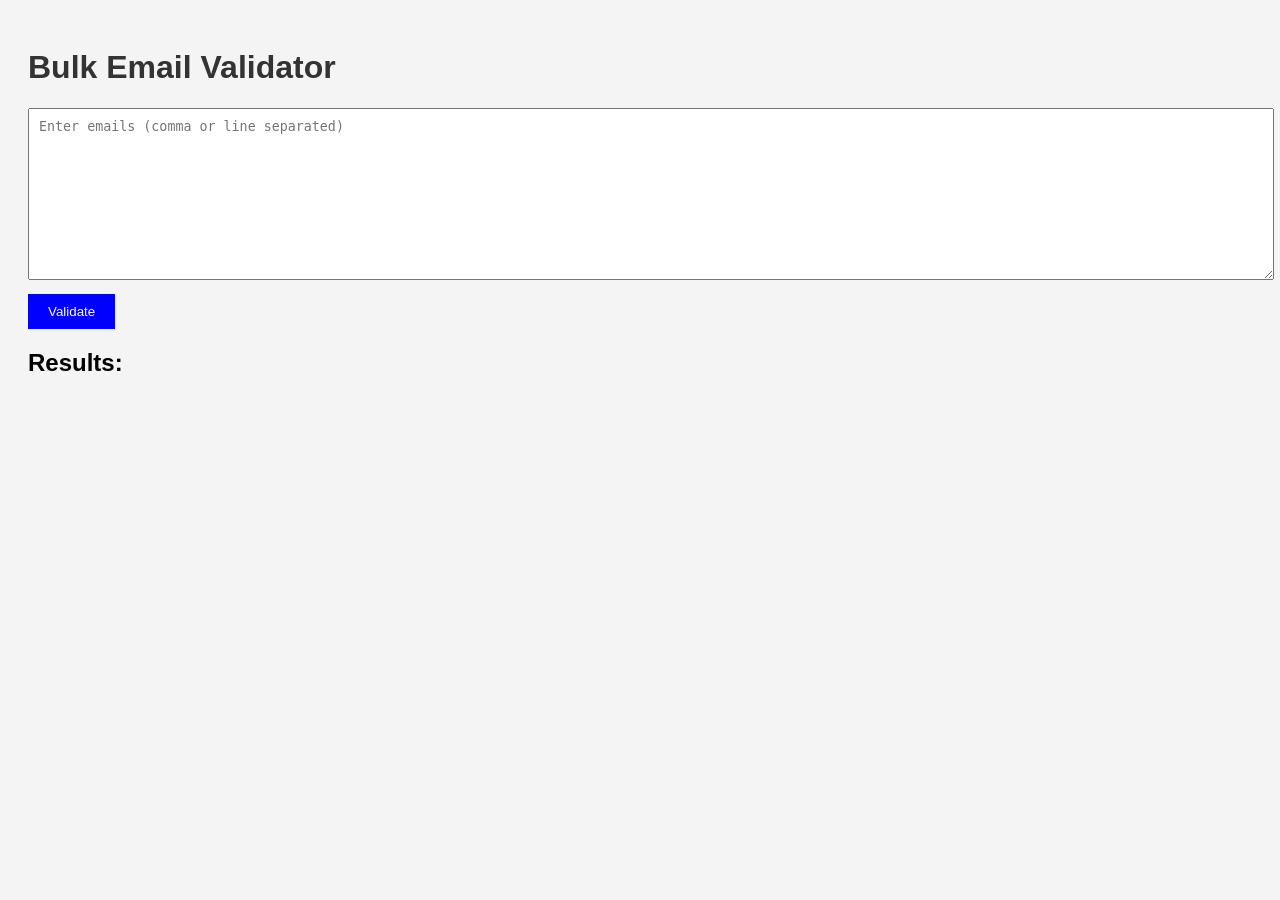
<file: frontend/index.html>
<!DOCTYPE html>
<html>
<head>
    <title>Bulk Email Validator</title>
    <link rel="stylesheet" href="style.css">
</head>
<body>

    <h1>Bulk Email Validator</h1>

    <textarea id="emails" placeholder="Enter emails (comma or line separated)"></textarea>

    <button onclick="validateEmails()">Validate</button>

    <h2>Results:</h2>
    <ul id="results"></ul>

    <script src="script.js"></script>

</body>
</html>
</file>
<file: frontend/style.css>
body {
    font-family: Arial;
    padding: 20px;
    background: #f4f4f4;
}

h1 {
    color: #333;
}

textarea {
    width: 100%;
    height: 150px;
    margin-bottom: 10px;
    padding: 10px;
}

button {
    padding: 10px 20px;
    background: blue;
    color: white;
    border: none;
    cursor: pointer;
}

button:hover {
    background: darkblue;
}

.valid {
    color: green;
}

.invalid {
    color: red;
}
</file>
